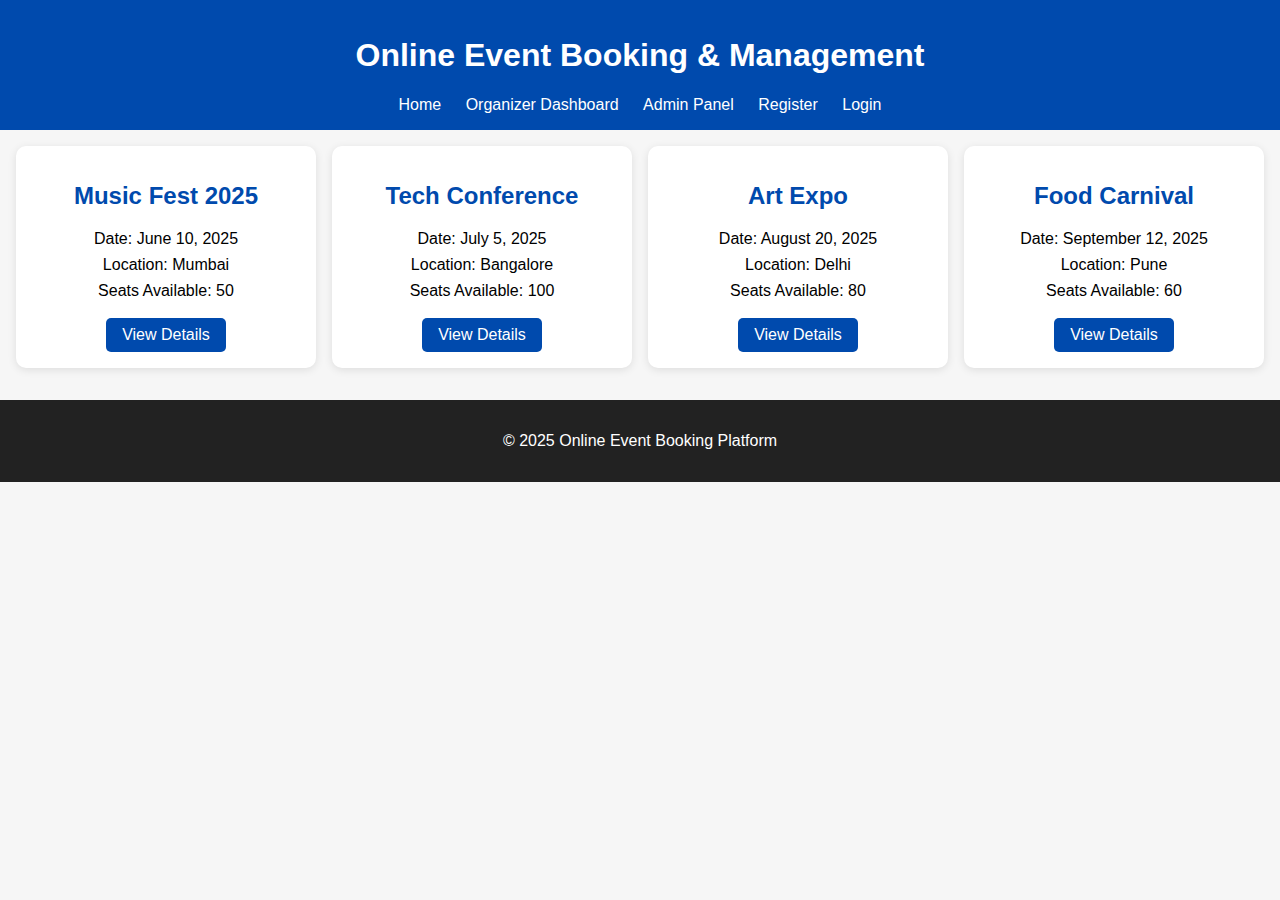
<file: index.html>
<!DOCTYPE html>
<html lang="en">
<head>
  <meta charset="UTF-8">
  <meta name="viewport" content="width=device-width, initial-scale=1.0">
  <title>Online Event Booking</title>
  <link rel="stylesheet" href="style.css">
</head>
<body>
  <header>
    <h1>Online Event Booking & Management</h1>
  <nav>
  <a href="index.html">Home</a>
  <a href="organizer.html">Organizer Dashboard</a>
  <a href="admin.html">Admin Panel</a>
  <a href="register.html">Register</a>
  <a href="login.html">Login</a>
</nav>

  </header>

  <!-- Main Event Cards Section -->
  <main id="event-container" class="event-list">
    <!-- Event cards will be injected here by script.js -->
  </main>

  <!-- Footer -->
  <footer>
    <p>&copy; 2025 Online Event Booking Platform</p>
  </footer>

  <script src="script.js"></script>
</body>
</html>
</file>
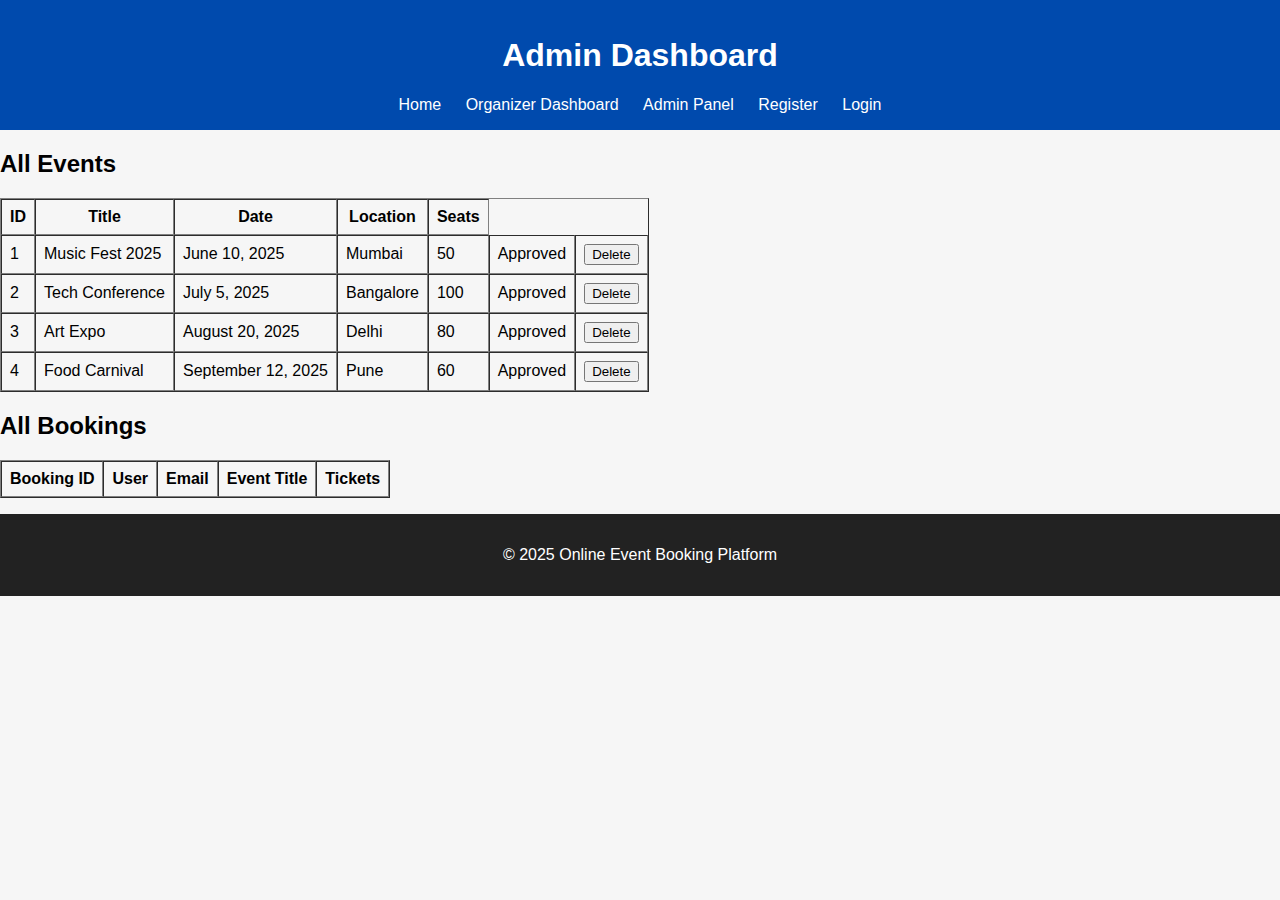
<file: admin.html>
<!DOCTYPE html>
<html lang="en">
<head>
  <meta charset="UTF-8">
  <meta name="viewport" content="width=device-width, initial-scale=1.0">
  <title>Admin Dashboard</title>
  <link rel="stylesheet" href="style.css">
</head>
<body>

  <!-- Header -->
  <header>
    <h1>Admin Dashboard</h1>
    <nav>
      <a href="index.html">Home</a>
      <a href="organizer.html">Organizer Dashboard</a>
      <a href="admin.html">Admin Panel</a>
      <a href="register.html">Register</a>
      <a href="login.html">Login</a>
    </nav>
  </header>

  <!-- Main Section -->
  <main class="admin-dashboard">
    <section>
      <h2>All Events</h2>
      <table id="admin-events-table" border="1" cellspacing="0" cellpadding="8">
        <thead>
          <tr>
            <th>ID</th>
            <th>Title</th>
            <th>Date</th>
            <th>Location</th>
            <th>Seats</th>
          </tr>
        </thead>
        <tbody>
          <!-- JS will fill this -->
        </tbody>
      </table>
    </section>

    <section>
      <h2>All Bookings</h2>
      <table id="admin-bookings-table" border="1" cellspacing="0" cellpadding="8">
        <thead>
          <tr>
            <th>Booking ID</th>
            <th>User</th>
            <th>Email</th>
            <th>Event Title</th>
            <th>Tickets</th>
          </tr>
        </thead>
        <tbody>
          <!-- JS will fill this -->
        </tbody>
      </table>
    </section>
  </main>

  <footer>
    <p>&copy; 2025 Online Event Booking Platform</p>
  </footer>

  <script src="script.js"></script>
</body>
</html>
</file>
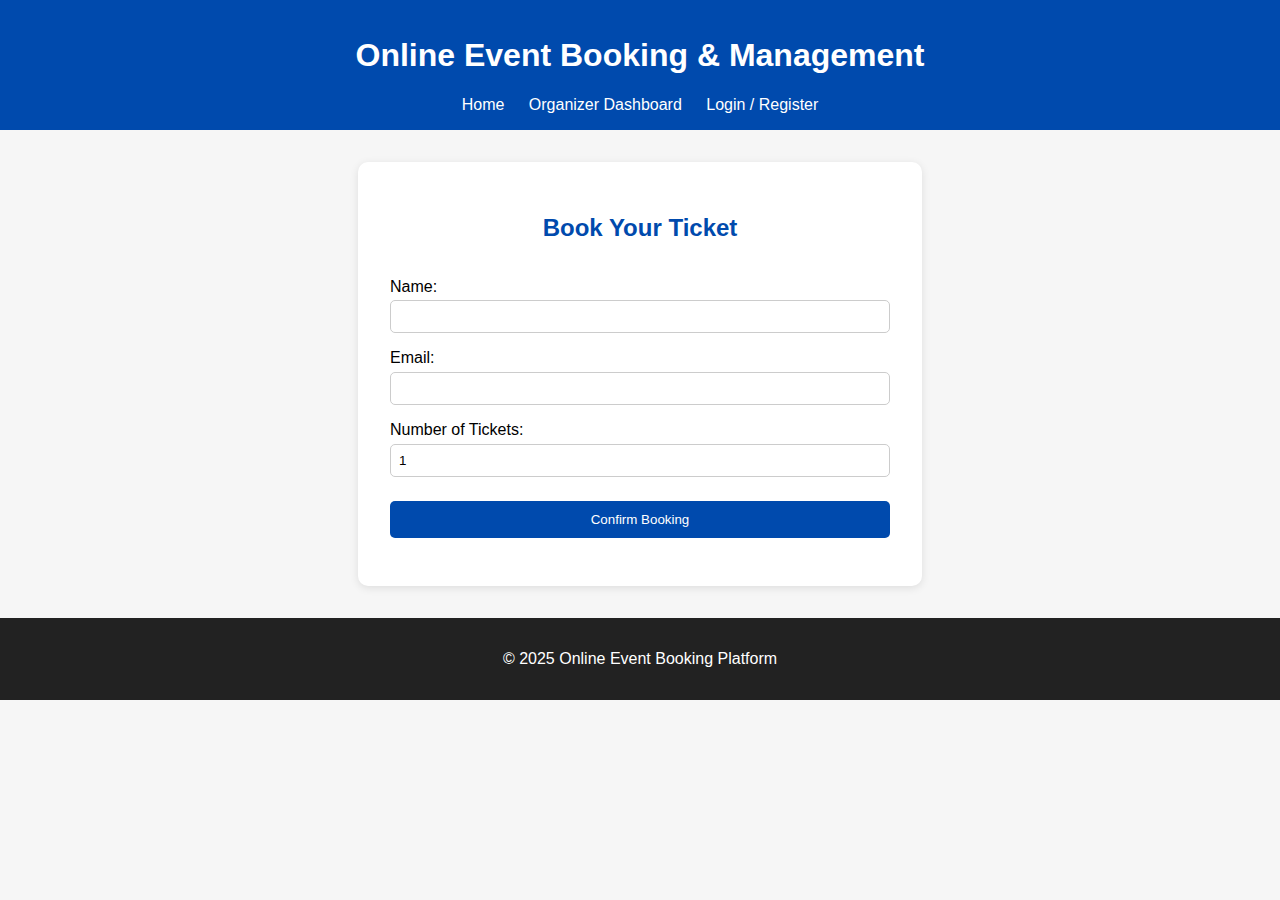
<file: booking.html>
<!DOCTYPE html>
<html lang="en">
<head>
  <meta charset="UTF-8">
  <meta name="viewport" content="width=device-width, initial-scale=1.0">
  <title>Book Event</title>
  <link rel="stylesheet" href="style.css">
</head>
<body>

  <!-- Header -->
  <header>
    <h1>Online Event Booking & Management</h1>
    <nav>
      <a href="index.html">Home</a>
      <a href="organizer.html">Organizer Dashboard</a>
      <a href="register.html">Login / Register</a>
    </nav>
  </header>

  <!-- Booking Form Section -->
  <main class="booking-form-container">
    <h2>Book Your Ticket</h2>
    <form id="booking-form">
      <label for="user-name">Name:</label>
      <input type="text" id="user-name" required>

      <label for="user-email">Email:</label>
      <input type="email" id="user-email" required>

      <label for="num-tickets">Number of Tickets:</label>
      <input type="number" id="num-tickets" min="1" max="10" value="1" required>

      <button type="submit">Confirm Booking</button>
    </form>

    <div id="confirmation-message"></div>
  </main>

  <footer>
    <p>&copy; 2025 Online Event Booking Platform</p>
  </footer>

  <script src="script.js"></script>
</body>
</html>
</file>
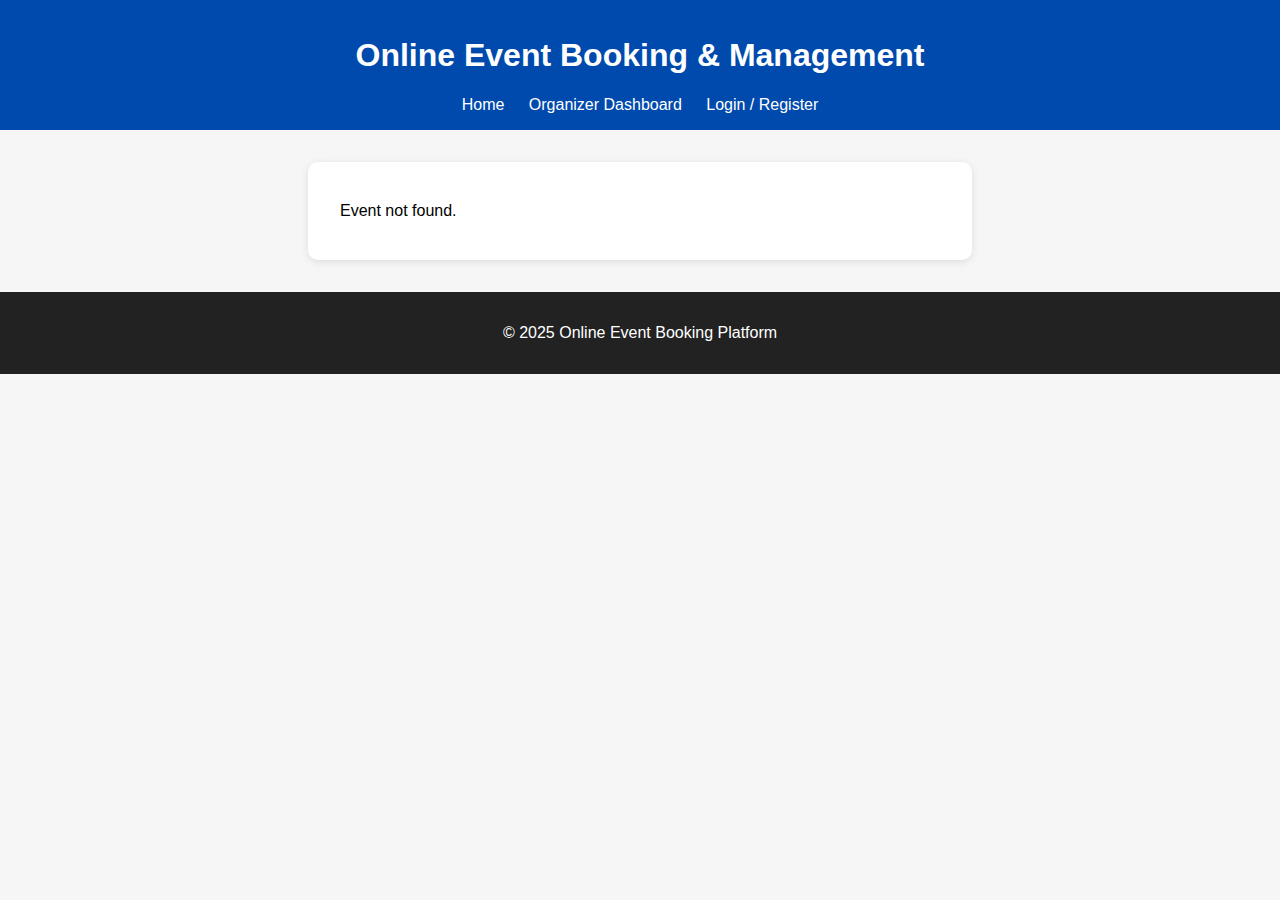
<file: event.html>
<!DOCTYPE html>
<html lang="en">
<head>
  <meta charset="UTF-8">
  <meta name="viewport" content="width=device-width, initial-scale=1.0">
  <title>Event Details</title>
  <link rel="stylesheet" href="style.css">
</head>
<body>

  <!-- Header -->
  <header>
    <h1>Online Event Booking & Management</h1>
    <nav>
      <a href="index.html">Home</a>
      <a href="organizer.html">Organizer Dashboard</a>
      <a href="register.html">Login / Register</a>
    </nav>
  </header>

  <!-- Event Detail Section -->
  <main id="event-detail" class="event-detail">
    <!-- Event info will be injected here by JS -->
  </main>

  <footer>
    <p>&copy; 2025 Online Event Booking Platform</p>
  </footer>

  <script src="script.js"></script>
</body>
</html>
</file>
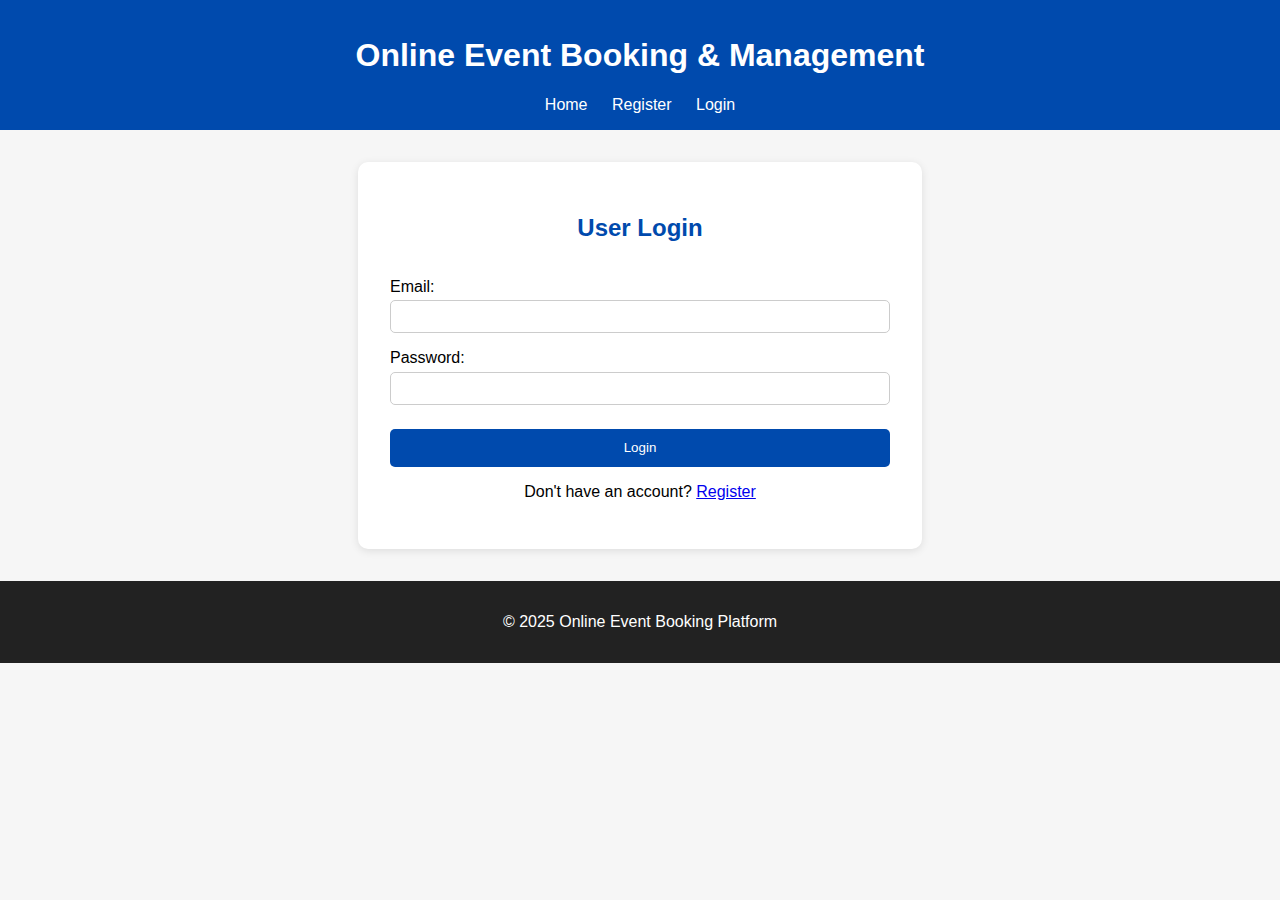
<file: login.html>
<!DOCTYPE html>
<html lang="en">
<head>
  <meta charset="UTF-8">
  <meta name="viewport" content="width=device-width, initial-scale=1.0">
  <title>Login</title>
  <link rel="stylesheet" href="style.css">
</head>
<body>

  <header>
    <h1>Online Event Booking & Management</h1>
    <nav>
      <a href="index.html">Home</a>
      <a href="register.html">Register</a>
      <a href="login.html">Login</a>
    </nav>
  </header>

  <main class="booking-form-container">
    <h2>User Login</h2>
    <form id="login-form">
      <label for="login-email">Email:</label>
      <input type="email" id="login-email" required>

      <label for="login-password">Password:</label>
      <input type="password" id="login-password" required>

      <button type="submit">Login</button>
    </form>

    <div id="login-message"></div>

    <p style="text-align:center;">Don't have an account? <a href="register.html">Register</a></p>
  </main>

  <footer>
    <p>&copy; 2025 Online Event Booking Platform</p>
  </footer>

  <script src="script.js"></script>
</body>
</html>
</file>
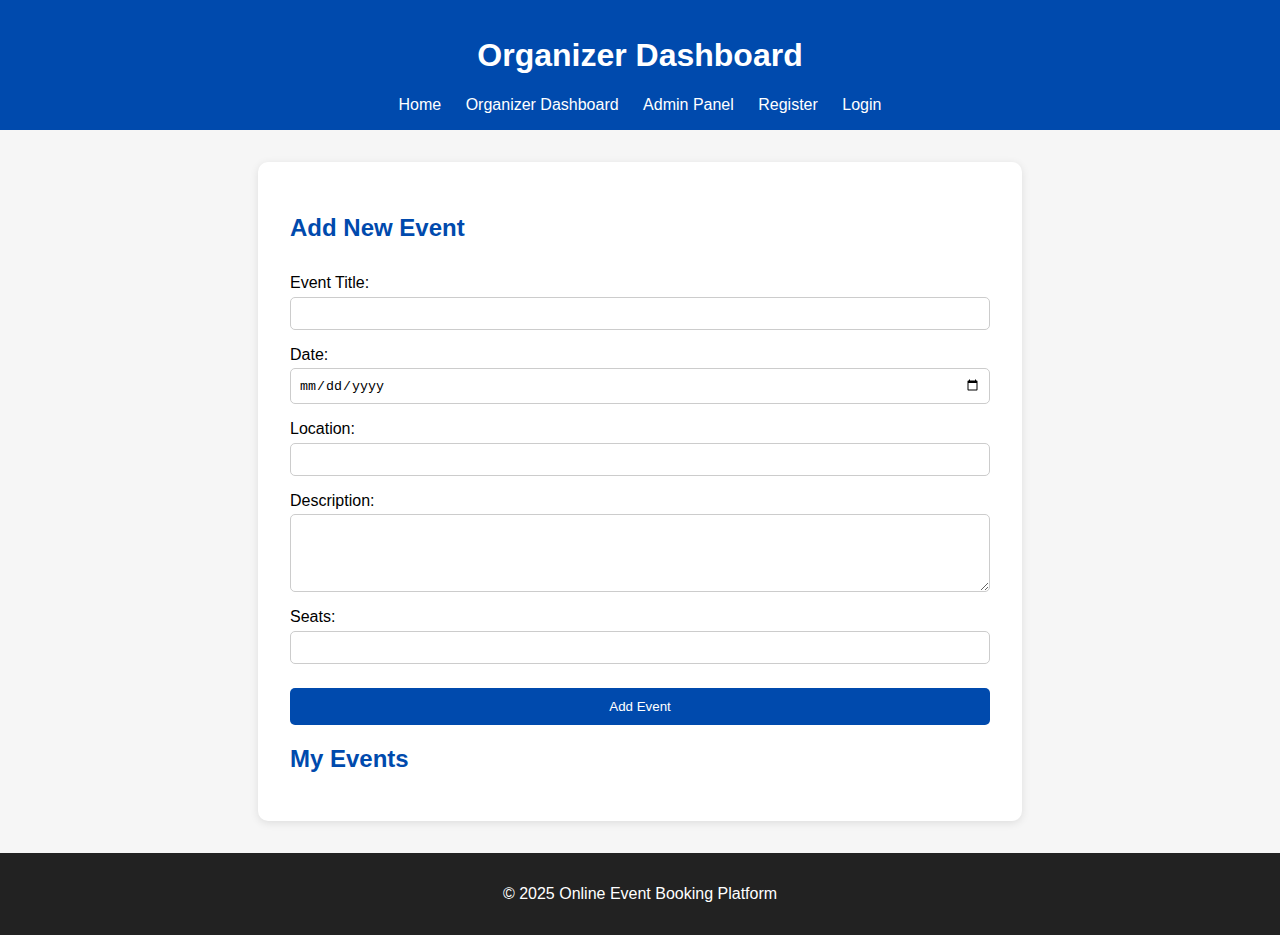
<file: organizer.html>
<!DOCTYPE html>
<html lang="en">
<head>
  <meta charset="UTF-8">
  <meta name="viewport" content="width=device-width, initial-scale=1.0">
  <title>Organizer Dashboard</title>
  <link rel="stylesheet" href="style.css">
</head>
<body>

  <!-- Header -->
  <header>
    <h1>Organizer Dashboard</h1>
    <nav>
  <a href="index.html">Home</a>
  <a href="organizer.html">Organizer Dashboard</a>
  <a href="admin.html">Admin Panel</a>
  <a href="register.html">Register</a>
  <a href="login.html">Login</a>
</nav>

  </header>

  <!-- Organizer Dashboard Container -->
  <main class="dashboard-container">
    <h2>Add New Event</h2>
    <form id="add-event-form">
      <label for="event-title">Event Title:</label>
      <input type="text" id="event-title" required>

      <label for="event-date">Date:</label>
      <input type="date" id="event-date" required>

      <label for="event-location">Location:</label>
      <input type="text" id="event-location" required>

      <label for="event-description">Description:</label>
      <textarea id="event-description" rows="4" required></textarea>

      <label for="event-seats">Seats:</label>
      <input type="number" id="event-seats" min="1" required>

      <button type="submit">Add Event</button>
    </form>

    <h2>My Events</h2>
    <div id="my-events-container"></div>
  </main>

  <footer>
    <p>&copy; 2025 Online Event Booking Platform</p>
  </footer>

  <script src="script.js"></script>
</body>
</html>
</file>
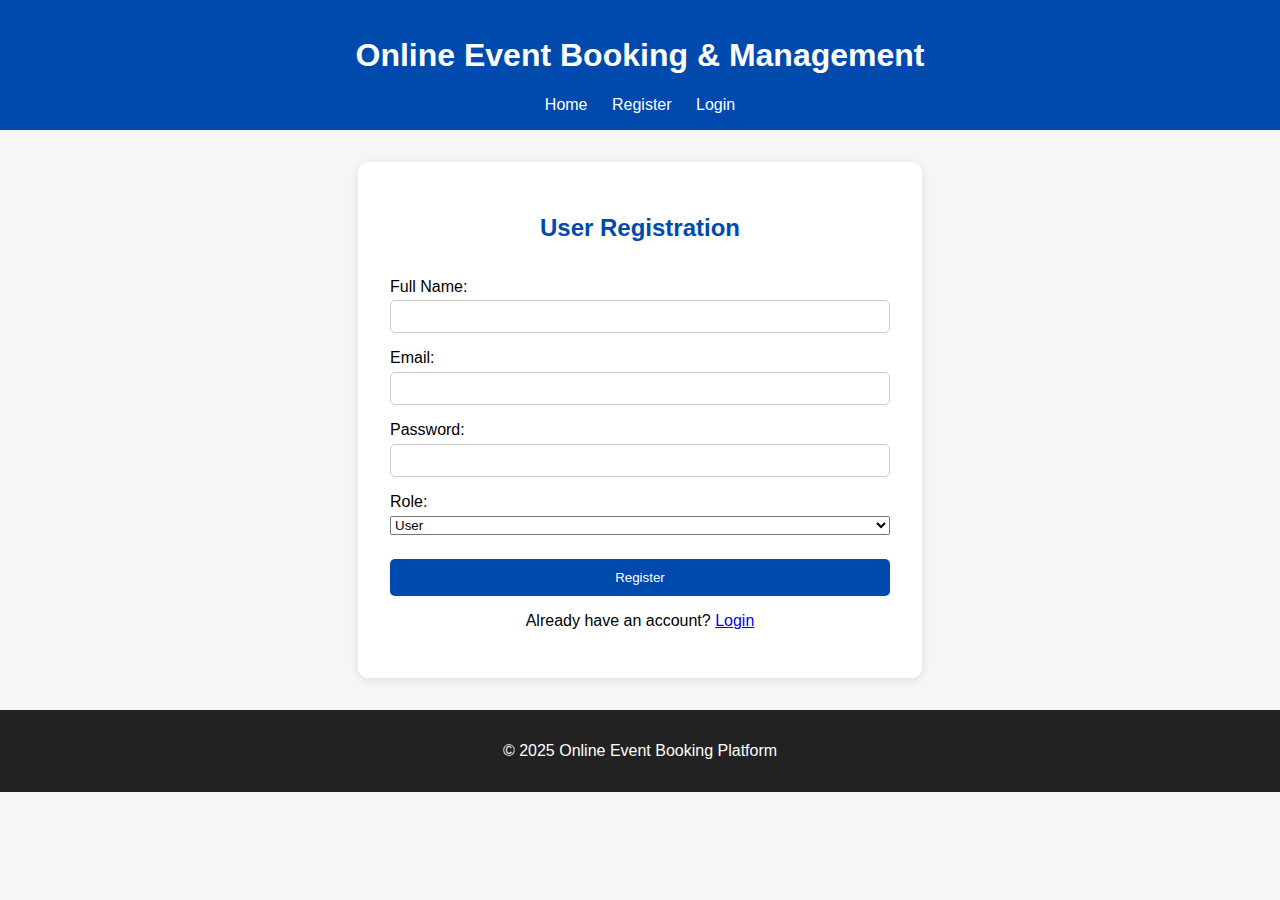
<file: register.html>
<!DOCTYPE html>
<html lang="en">
<head>
  <meta charset="UTF-8">
  <meta name="viewport" content="width=device-width, initial-scale=1.0">
  <title>Register</title>
  <link rel="stylesheet" href="style.css">
</head>
<body>

  <header>
    <h1>Online Event Booking & Management</h1>
    <nav>
      <a href="index.html">Home</a>
      <a href="register.html">Register</a>
      <a href="login.html">Login</a>
    </nav>
  </header>

  <main class="booking-form-container">
    <h2>User Registration</h2>
    <form id="register-form">
      <label for="reg-name">Full Name:</label>
      <input type="text" id="reg-name" required>

      <label for="reg-email">Email:</label>
      <input type="email" id="reg-email" required>

      <label for="reg-password">Password:</label>
      <input type="password" id="reg-password" required>

      <label for="reg-role">Role:</label>
      <select id="reg-role">
        <option value="user">User</option>
        <option value="organizer">Organizer</option>
        <option value="admin">Admin</option>
      </select>

      <button type="submit">Register</button>
    </form>

    <p style="text-align:center;">Already have an account? <a href="login.html">Login</a></p>
  </main>

  <footer>
    <p>&copy; 2025 Online Event Booking Platform</p>
  </footer>

  <script src="script.js"></script>
</body>
</html>
</file>
<file: style.css>
/* Reset and base styling */
body {
  font-family: Arial, sans-serif;
  background: #f6f6f6;
  margin: 0;
  padding: 0;
}

/* Header */
header {
  background-color: #004aad;
  color: white;
  padding: 1rem;
  text-align: center;
}

header nav {
  margin-top: 0.5rem;
}

header nav a {
  color: white;
  margin: 0 10px;
  text-decoration: none;
}

header nav a:hover {
  text-decoration: underline;
}

/* Event List Grid */
.event-list {
  display: grid;
  grid-template-columns: repeat(auto-fit, minmax(250px, 1fr));
  gap: 1rem;
  padding: 1rem;
}

/* Event Card */
.event-card {
  background: white;
  border-radius: 10px;
  box-shadow: 0 2px 8px rgba(0,0,0,0.1);
  padding: 1rem;
  text-align: center;
  transition: transform 0.2s ease;
}

.event-card:hover {
  transform: translateY(-5px);
}

.event-card h2 {
  color: #004aad;
}

.event-card p {
  margin: 0.5rem 0;
}

.event-card a {
  display: inline-block;
  margin-top: 10px;
  background: #004aad;
  color: white;
  padding: 0.5rem 1rem;
  border-radius: 5px;
  text-decoration: none;
}

.event-card a:hover {
  background: #003080;
}

/* Footer */
footer {
  background: #222;
  color: white;
  text-align: center;
  padding: 1rem;
  margin-top: 1rem;
}

/* Event Detail Page */
.event-detail {
  max-width: 600px;
  margin: 2rem auto;
  background: white;
  padding: 2rem;
  border-radius: 10px;
  box-shadow: 0 2px 8px rgba(0,0,0,0.1);
}

.event-detail h2 {
  color: #004aad;
  margin-bottom: 1rem;
}

.event-detail p {
  margin: 0.5rem 0;
}

.event-detail button {
  margin-top: 1rem;
  background: #004aad;
  color: white;
  padding: 0.7rem 1.2rem;
  border: none;
  border-radius: 5px;
  cursor: pointer;
}

.event-detail button:hover {
  background: #003080;
}

/* Booking Form */
.booking-form-container {
  max-width: 500px;
  margin: 2rem auto;
  background: white;
  padding: 2rem;
  border-radius: 10px;
  box-shadow: 0 2px 8px rgba(0,0,0,0.1);
}

.booking-form-container h2 {
  color: #004aad;
  text-align: center;
}

.booking-form-container form {
  display: flex;
  flex-direction: column;
}

.booking-form-container label {
  margin-top: 1rem;
  margin-bottom: 0.3rem;
}

.booking-form-container input {
  padding: 0.5rem;
  border-radius: 5px;
  border: 1px solid #ccc;
}

.booking-form-container button {
  margin-top: 1.5rem;
  padding: 0.7rem;
  background: #004aad;
  color: white;
  border: none;
  border-radius: 5px;
  cursor: pointer;
}

.booking-form-container button:hover {
  background: #003080;
}

#confirmation-message {
  margin-top: 1rem;
  text-align: center;
  font-weight: bold;
  color: green;
}
/* Organizer Dashboard Styling */
.dashboard-container {
  max-width: 700px;
  margin: 2rem auto;
  background: white;
  padding: 2rem;
  border-radius: 10px;
  box-shadow: 0 2px 8px rgba(0,0,0,0.1);
}

.dashboard-container h2 {
  color: #004aad;
  margin-bottom: 1rem;
}

.dashboard-container form {
  display: flex;
  flex-direction: column;
}

.dashboard-container label {
  margin-top: 1rem;
  margin-bottom: 0.3rem;
}

.dashboard-container input,
.dashboard-container textarea {
  padding: 0.5rem;
  border-radius: 5px;
  border: 1px solid #ccc;
}

.dashboard-container button {
  margin-top: 1.5rem;
  padding: 0.7rem;
  background: #004aad;
  color: white;
  border: none;
  border-radius: 5px;
  cursor: pointer;
}

.dashboard-container button:hover {
  background: #003080;
}

#my-events-container {
  margin-top: 1rem;
}

.my-event-card {
  background: #f6f6f6;
  padding: 1rem;
  border-radius: 8px;
  margin-bottom: 1rem;
  border-left: 5px solid #004aad;
}
</file>
